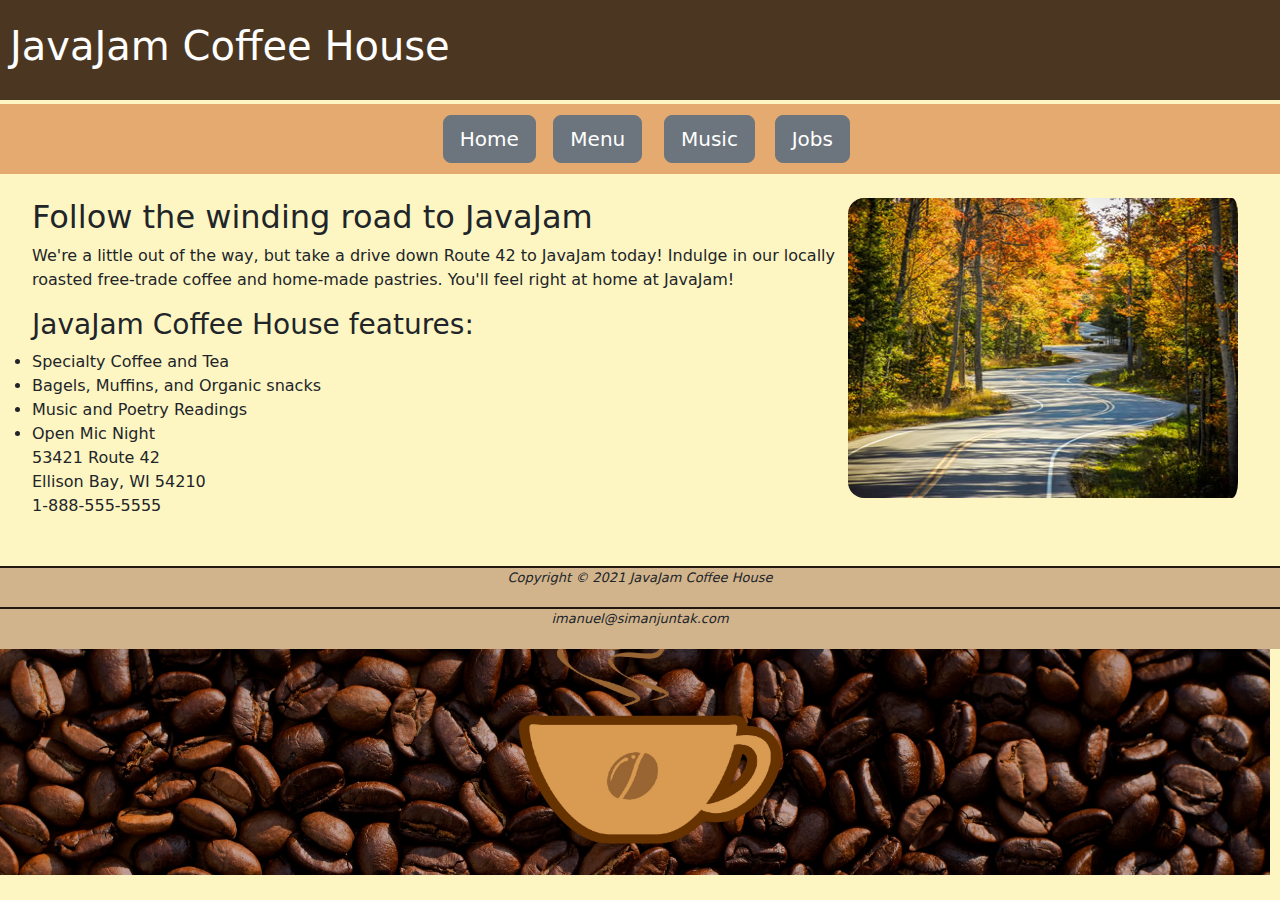
<file: javajam2/index.html>
<!DOCTYPE html>
<html lang="en">
<head>
    <meta charset="UTF-8">
    <meta name="viewport" content="width=device-width, initial-scale=1.0">
    <link rel="stylesheet" href="styles/javajam.css">
    <link href="https://cdn.jsdelivr.net/npm/bootstrap@5.3.3/dist/css/bootstrap.min.css" rel="stylesheet" integrity="sha384-QWTKZyjpPEjISv5WaRU9OFeRpok6YctnYmDr5pNlyT2bRjXh0JMhjY6hW+ALEwIH" crossorigin="anonymous">
    <title> JavaJam House </title>
</head>


<body>
    <style>
            h1 {
        color: white;
        margin-left: 20px 
    }
    </style>
    <div id="wrapper">

        <div class="row heading justify-content-center align-items-center gx-5">
            <h1>   JavaJam Coffee House</h1> 
        </div> 
        
        <div class="row links justify-content-center align-items-center gx-5 mt-1">
            <div class="col-lg-1 col-sm-1"><button type="button"  class="btn btn-secondary btn-lg" onclick="window.location.href='index.html'">Home</button></div>
            <div class="col-lg-1 col-sm-1"><button type="button" class="btn btn-secondary btn-lg" onclick="window.location.href='menu.html'" >Menu</button></div>
            <div class="col-lg-1 col-sm-1"><button type="button" class="btn btn-secondary btn-lg" onclick="window.location.href='music.html'" >Music</button></div>
            <div class="col-lg-1 col-sm-1"><button type="button" class="btn btn-secondary btn-lg" onclick="window.location.href='jobs.html'" >Jobs</button></div>
        </div>
        

        <main class="mt-4">
            <img src="images/windingroad.jpg" alt="winding road through the woods" align="right" width="400" height="300" class="rounded-4">

            <h2>Follow the winding road to JavaJam</h2>
            <p>We're a little out of the way, but take a drive down Route 42 to JavaJam today! Indulge in
                our locally roasted free-trade coffee and home-made pastries. You'll feel right at home at
                JavaJam!</p>
            <h3>JavaJam Coffee House features:</h3>
            <li>Specialty Coffee and Tea</li>
            <li>Bagels, Muffins, and Organic snacks </li>
            <li>Music and Poetry Readings</li>
            <li>Open Mic Night</li>
            <div><p>53421 Route 42<br>
                Ellison Bay, WI 54210<br>
                1-888-555-5555</p>
            </div>
            
        
        </main>
        <footer> Copyright © 2021 JavaJam Coffee House </footer>
        <footer>imanuel@simanjuntak.com</footer>
        <img src="images/image-from-rawpixel-id-3864325-jpeg.jpg" alt="coffee-background" class="full-width-image">
    </div>
</body>

</html>
</file>
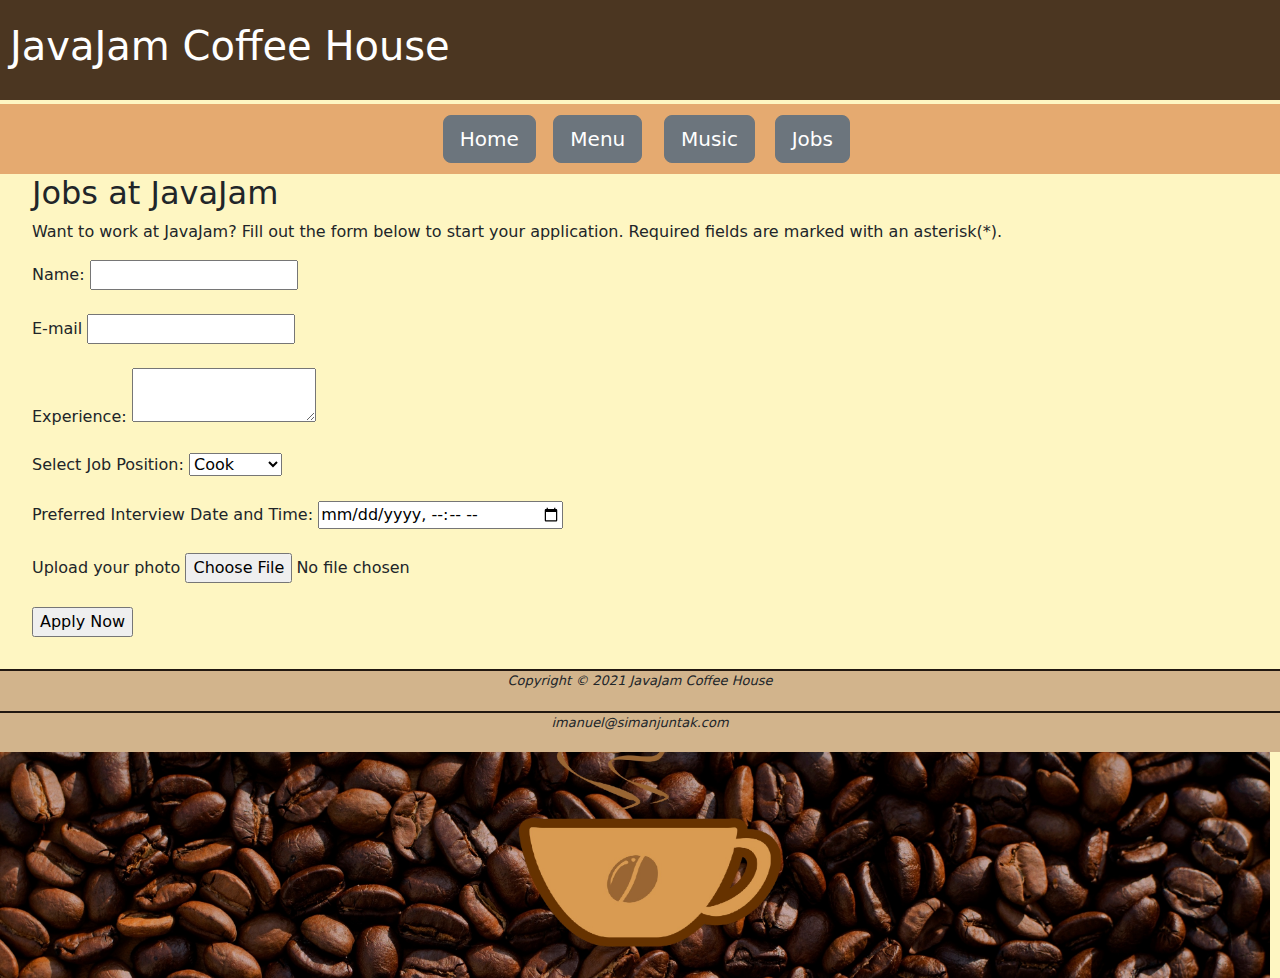
<file: javajam2/jobs.html>
<!DOCTYPE html>
<html lang="en">
<head>
    <meta charset="UTF-8">
    <meta name="viewport" content="width=device-width, initial-scale=1.0">
    <link rel="stylesheet" href="styles/javajam.css">
    <link href="https://cdn.jsdelivr.net/npm/bootstrap@5.3.3/dist/css/bootstrap.min.css" rel="stylesheet" integrity="sha384-QWTKZyjpPEjISv5WaRU9OFeRpok6YctnYmDr5pNlyT2bRjXh0JMhjY6hW+ALEwIH" crossorigin="anonymous">
    <title> JavaJam House Jobs </title>
</head>
<style>
    h1 {
        color: white;
        margin-left: 20px 
    }
</style>
<body>
    <div id="wrapper">
        <div class="row heading justify-content-center align-items-center gx-5">
            <h1>   JavaJam Coffee House</h1> 
        </div> 
        
        <div class="row links justify-content-center align-items-center gx-5 mt-1">
            <div class="col-lg-1 col-sm-1"><button type="button"  class="btn btn-secondary btn-lg" onclick="window.location.href='index.html'">Home</button></div>
            <div class="col-lg-1 col-sm-1"><button type="button" class="btn btn-secondary btn-lg" onclick="window.location.href='menu.html'" >Menu</button></div>
            <div class="col-lg-1 col-sm-1"><button type="button" class="btn btn-secondary btn-lg" onclick="window.location.href='music.html'" >Music</button></div>
            <div class="col-lg-1 col-sm-1"><button type="button" class="btn btn-secondary btn-lg" onclick="window.location.href='jobs.html'" >Jobs</button></div>
        </div>

    <main>
        <h2>Jobs at JavaJam</h2>
        <p>Want to work at JavaJam? Fill out the form below to start your application.
            Required fields are marked with an asterisk(*).
        </p>
        <form method="post" action="http://webdevbasics.net/scripts/javajam8.php">
            <label for="name">Name:</label>
            <input type="text" id="name" name="name" required><br><br>
            <label for="email">E-mail</label>
            <input type="email" id="email" name="email" required><br><br>
            <label for="experience">Experience:</label> 
            <textarea id="experience" name="experience" required></textarea><br><br>
            <label for="jobposition">Select Job Position:</label>
            <select id="jobposition" name="jobposition">
                <option value="cook">Cook</option>
                <option value="barista">Barista</option>
                <option value="waiter">Waiter</option>
                <option value="manager">Manager</option>
            </select><br><br>
            <label for="interviewdatetime">Preferred Interview Date and Time:</label>
            <input type="datetime-local" id="interviewdatetime" name="interviewdatetime"><br><br>
            <label for="photo">Upload your photo</label>
            <input type="file" id="photo" name="photo"><br><br>
            <input type="submit" name="applynow" value="Apply Now">
        </form>
        
        
    </main>
    <footer>Copyright © 2021 JavaJam Coffee House</footer>
    <footer>imanuel@simanjuntak.com</footer>
    <img src="images/image-from-rawpixel-id-3864325-jpeg.jpg" alt="coffee-background" class="full-width-image">
    </div>
    </body>


</html>
</file>
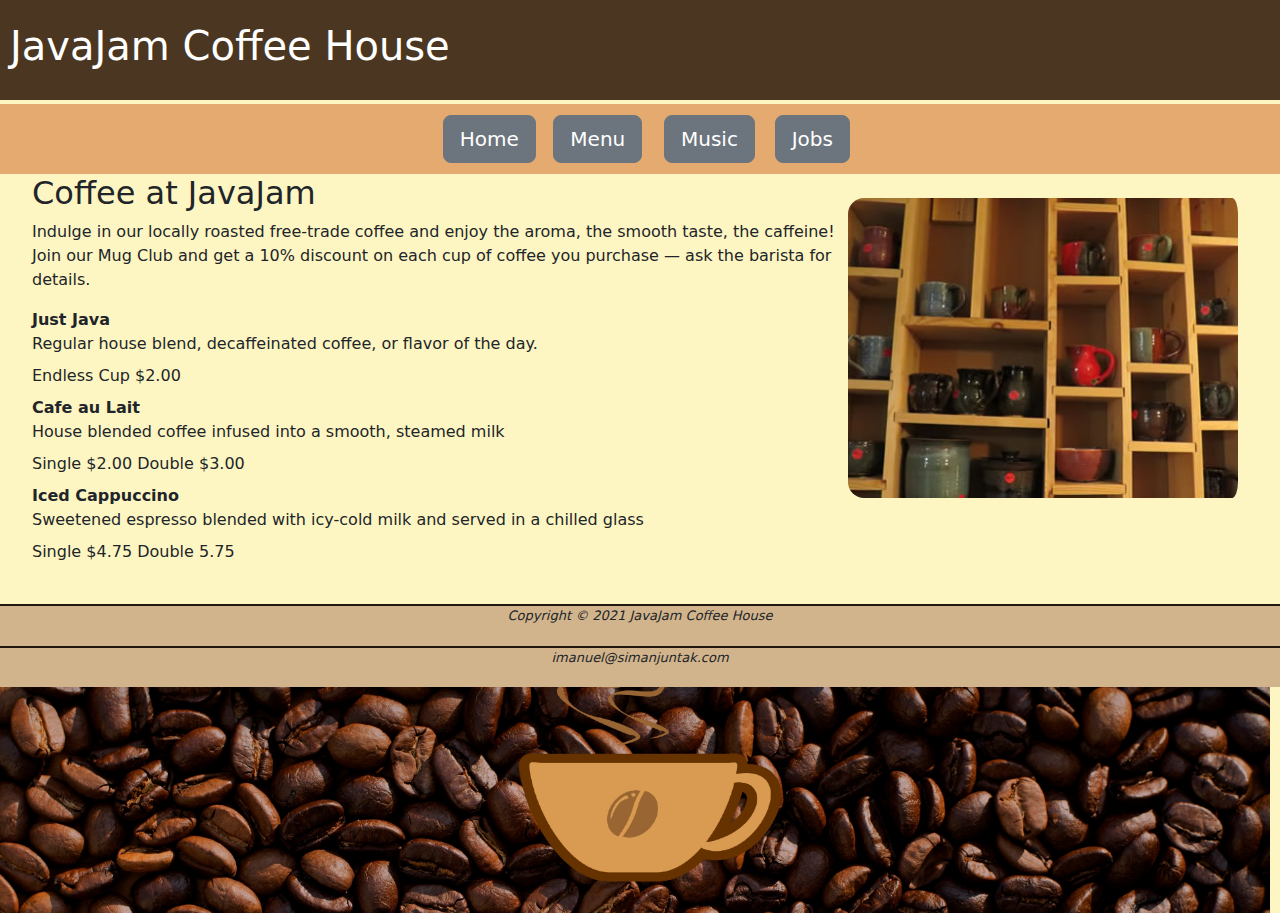
<file: javajam2/menu.html>
<!DOCTYPE html>
<html lang="en">
<head>
    <meta charset="UTF-8">
    <meta name="viewport" content="width=device-width, initial-scale=1.0">
    <link rel="stylesheet" href="styles/javajam.css">
    <link href="https://cdn.jsdelivr.net/npm/bootstrap@5.3.3/dist/css/bootstrap.min.css" rel="stylesheet" integrity="sha384-QWTKZyjpPEjISv5WaRU9OFeRpok6YctnYmDr5pNlyT2bRjXh0JMhjY6hW+ALEwIH" crossorigin="anonymous">
    <title> JavaJam House Menu </title>
</head>
<style>
    h1 {
        color: white;
        margin-left: 20px 
    }
</style>
<body>
    <div id="wrapper">
    
    <div class="row heading justify-content-center align-items-center gx-5">
        <h1>   JavaJam Coffee House</h1> 
    </div> 
    
    <div class="row links justify-content-center align-items-center gx-5 mt-1">
        <div class="col-lg-1 col-sm-1"><button type="button"  class="btn btn-secondary btn-lg" onclick="window.location.href='index.html'">Home</button></div>
        <div class="col-lg-1 col-sm-1"><button type="button" class="btn btn-secondary btn-lg" onclick="window.location.href='menu.html'" >Menu</button></div>
        <div class="col-lg-1 col-sm-1"><button type="button" class="btn btn-secondary btn-lg" onclick="window.location.href='music.html'" >Music</button></div>
        <div class="col-lg-1 col-sm-1"><button type="button" class="btn btn-secondary btn-lg" onclick="window.location.href='jobs.html'" >Jobs</button></div>
    </div>
    <main>
        <img src="images/mugs.jpg" alt="mugs image" align="right" width="400" height="300" class="rounded-4 mt-4">
        <h2>Coffee at JavaJam</h2>
        <p>Indulge in our locally roasted free-trade coffee and enjoy the aroma, the smooth taste, the
            caffeine! Join our Mug Club and get a 10% discount on each cup of coffee you purchase —
            ask the barista for details.</p>
        <dt><strong>Just Java</strong></dt>
        <dd>Regular house blend, decaffeinated coffee, or flavor of the day.</dd>
        <dd>Endless Cup $2.00</dd>
        <dt><strong>Cafe au Lait</strong></dt>
        <dd>House blended coffee infused into a smooth, steamed milk</dd>
        <dd>Single $2.00 Double $3.00</dd>
        <dt><strong>Iced Cappuccino</strong></dt>
        <dd>Sweetened espresso blended with icy-cold milk and served in a chilled glass</dd>
        <dd>Single $4.75 Double 5.75</dd>
        
    </main>
    <footer>Copyright © 2021 JavaJam Coffee House </i></footer>
    <footer>imanuel@simanjuntak.com</i></footer>
    <img src="images/image-from-rawpixel-id-3864325-jpeg.jpg" alt="coffee-background" class="full-width-image">
    </div>
</body>
</html>
</file>
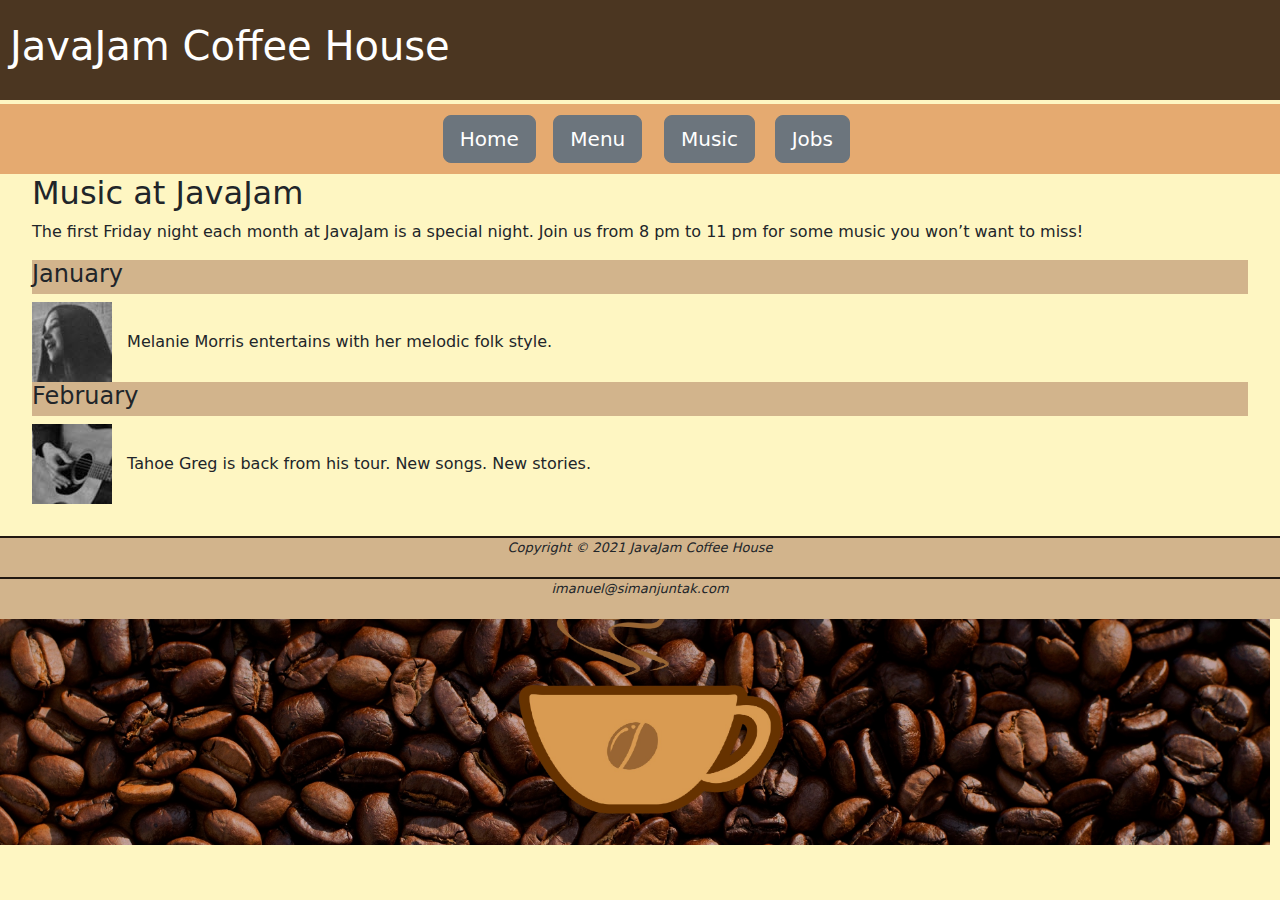
<file: javajam2/music.html>
<!DOCTYPE html>
<html lang="en">
<head>
    <meta charset="UTF-8">
    <meta name="viewport" content="width=device-width, initial-scale=1.0">
    <link rel="stylesheet" href="styles/javajam.css">
    <link href="https://cdn.jsdelivr.net/npm/bootstrap@5.3.3/dist/css/bootstrap.min.css" rel="stylesheet" integrity="sha384-QWTKZyjpPEjISv5WaRU9OFeRpok6YctnYmDr5pNlyT2bRjXh0JMhjY6hW+ALEwIH" crossorigin="anonymous">
    <title> JavaJam House Music </title>
</head>
<style>
    h1 {
        color: white;
        margin-left: 20px 
    }
</style>
<body>
    <div id="wrapper">
        <div class="row heading justify-content-center align-items-center gx-5">
            <h1>   JavaJam Coffee House</h1> 
        </div> 
        
        <div class="row links justify-content-center align-items-center gx-5 mt-1">
            <div class="col-lg-1 col-sm-1"><button type="button"  class="btn btn-secondary btn-lg" onclick="window.location.href='index.html'">Home</button></div>
            <div class="col-lg-1 col-sm-1"><button type="button" class="btn btn-secondary btn-lg" onclick="window.location.href='menu.html'" >Menu</button></div>
            <div class="col-lg-1 col-sm-1"><button type="button" class="btn btn-secondary btn-lg" onclick="window.location.href='music.html'" >Music</button></div>
            <div class="col-lg-1 col-sm-1"><button type="button" class="btn btn-secondary btn-lg" onclick="window.location.href='jobs.html'" >Jobs</button></div>
        </div>

    <main>
        <h2>Music at JavaJam</h2>
        <p>The first Friday night each month at JavaJam is a special night. 
            Join us from 8 pm to 11 pm for some music you won&rsquo;t want to miss!
        </p>
        <h4>January</h4>
        <div class="details">
            <img src="images/melaniethumb.jpg" 
            onclick="window.location.href='images/melanie.jpg'" />
            Melanie Morris entertains with her melodic folk style.
        </div>
        <h4>February</h4>
        <div class="details">
            <img src="images/gregthumb.jpg"
            onclick="window.location.href='images/greg.jpg'">
            Tahoe Greg is back from his tour. New songs. New stories.
        </div>
        
    </main>
    <footer>Copyright © 2021 JavaJam Coffee House </i></footer>
    <footer>imanuel@simanjuntak.com</i></footer>
    <img src="images/image-from-rawpixel-id-3864325-jpeg.jpg" alt="coffee-background" class="full-width-image">
    </div>
</body>
</html>
</file>
<file: javajam2/styles/javajam.css>
body {
background-color: #FCEBB6;
color: #ffffff;
font-family: Verdana, Arial, sans-serif;
overflow-x: hidden;
}

html, body {
margin: 0;
padding: 0;
overflow-x: hidden;
}

header { 
background-color: #D2B48C;
height: 150px;
background-image:url(javajamlogo.jpg);
background-repeat: no-repeat;
}


#wrapper { 
background-color: #FEF6C2;
min-height: 100vh;
width: 100%;
margin: 0;
padding: 0;
height: 100%; /* Ensures body takes up full height */
overflow-x: hidden;
box-shadow: 3px 3px 3px #666666;
}

nav {
text-align: center;
font-weight: bold;
font-size: 1.5em;
padding-top: 10px;
}

nav a {     
text-decoration: none;
}

main {
padding-left: 2em;
padding-right: 2em;
padding-bottom: 2em;
display: block;
}

footer { 
background-color: #D2B48C;
font-size: small;
font-style: italic;
text-align: center;
border-top: 2px #221811 solid;
width: 100vw;
padding-bottom: 20px;
margin-top: auto;
}

h4 { 
background-color: #D2B48C;
font-size: 1.2em;
padding-left: l0px;
padding-bottom: 5px;
}



img {
padding-left: 0px;
padding-right: 10px;
}

details { padding-left: 20%;
padding-right: 20%;
}

.full-width-image {
    width: 100vw; 
    height: auto; 
    margin: 0; 
}
.heading{
    background-color: #4B3621;
    height:100px
}

.links{
    background-color: #E5AA70;
    height: 70px ;
}
</file>
